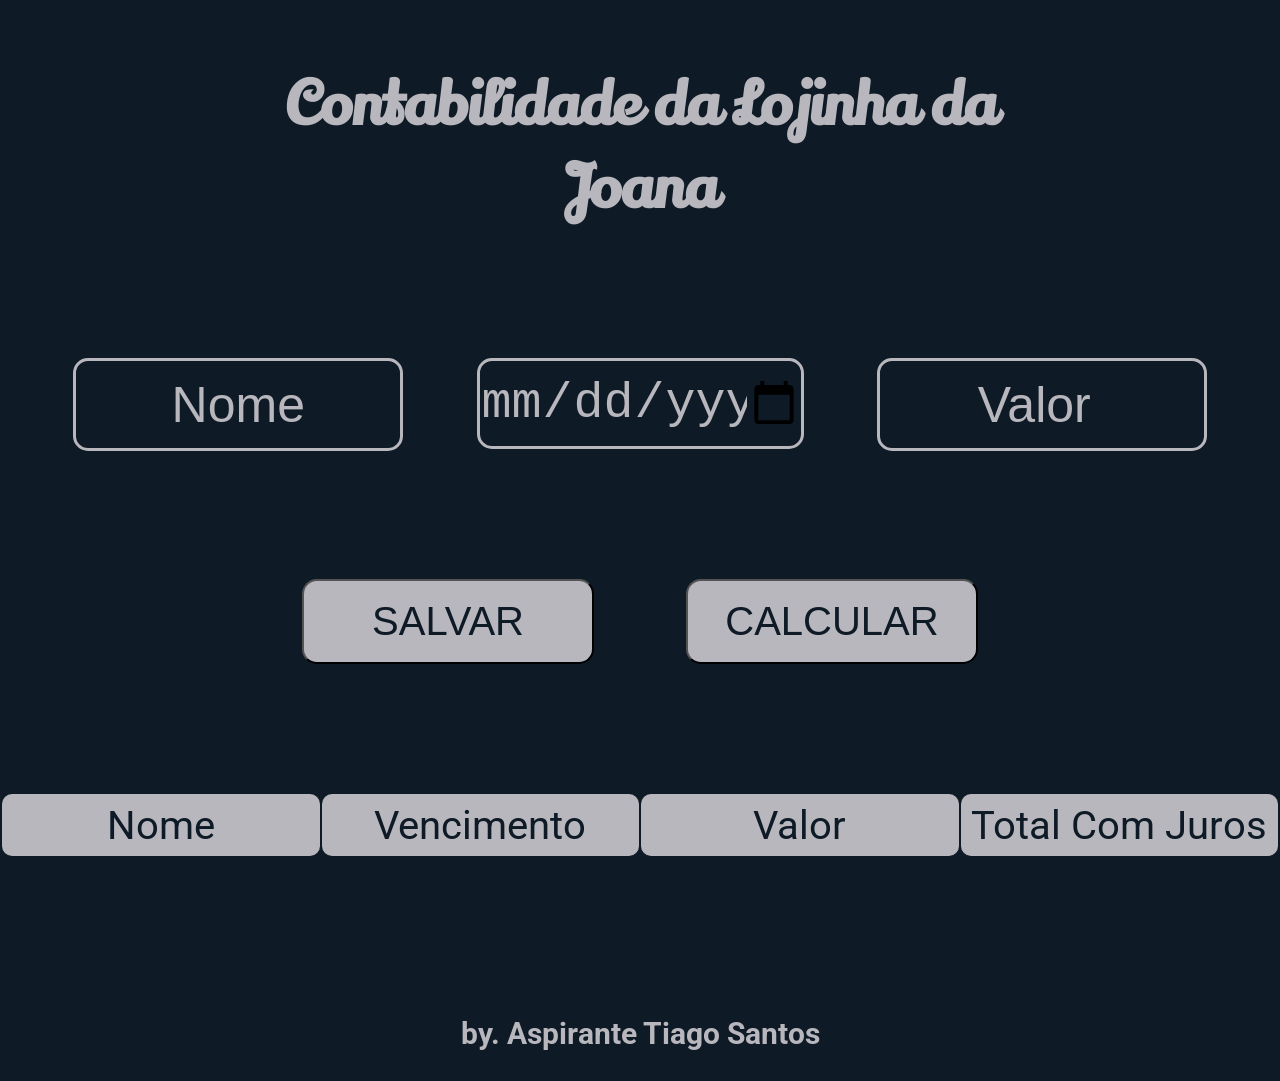
<file: index.html>
<!DOCTYPE html>
    <html lang="pt-br">
    <head>
        <meta charset="UTF-8">
        <title>LOJA DA JOANA</title>
        <link rel="stylesheet" href="style.css" type="text/css">
        <link rel="preconnect" href="https://fonts.googleapis.com" />
        <link rel="preconnect" href="https://fonts.gstatic.com" crossorigin />
        <link href="https://fonts.googleapis.com/css2?family=Lily+Script+One&display=swap" rel="stylesheet">
        <link rel="shortcut icon" href="img/logo.png" type="image/x-icon" />
        <link href="https://fonts.googleapis.com/css2?family=Roboto&display=swap" rel="stylesheet">
    </head>
    <body>
        <main>
            <h1>Contabilidade da Lojinha da <span>Joana</span></h1>
            <form>
                <div id="campos">
                    <input type="text" id="nomeDoCliente" placeholder="Nome"/>
                    <input type="date" id="dataDoVencimento" placeholder="Vencimento"/>
                    <input type="number" id="valorDaCompra" placeholder="Valor"/>
                </div>
                <div id="botoes">
                    <input type="button" onclick="inserirArray()" value="SALVAR"/>
                    <input type="button" onclick="adiconarJuros()" value="CALCULAR"/>
                </div>
            </form>
            <table>
                <thead>
                    <tr>
                        <td>Nome</td>
                        <td>Vencimento</td>
                        <td>Valor</td>
                        <td>Total Com Juros</td>
                    </tr>
                </thead>
                <tbody id="tabela2">
                </tbody>
            </table>    
        </main>
        <footer>
            <h3>by. Aspirante Tiago Santos</h3>
        </footer>
        <script src="script.js"></script>
    </body>
</html>
</file>
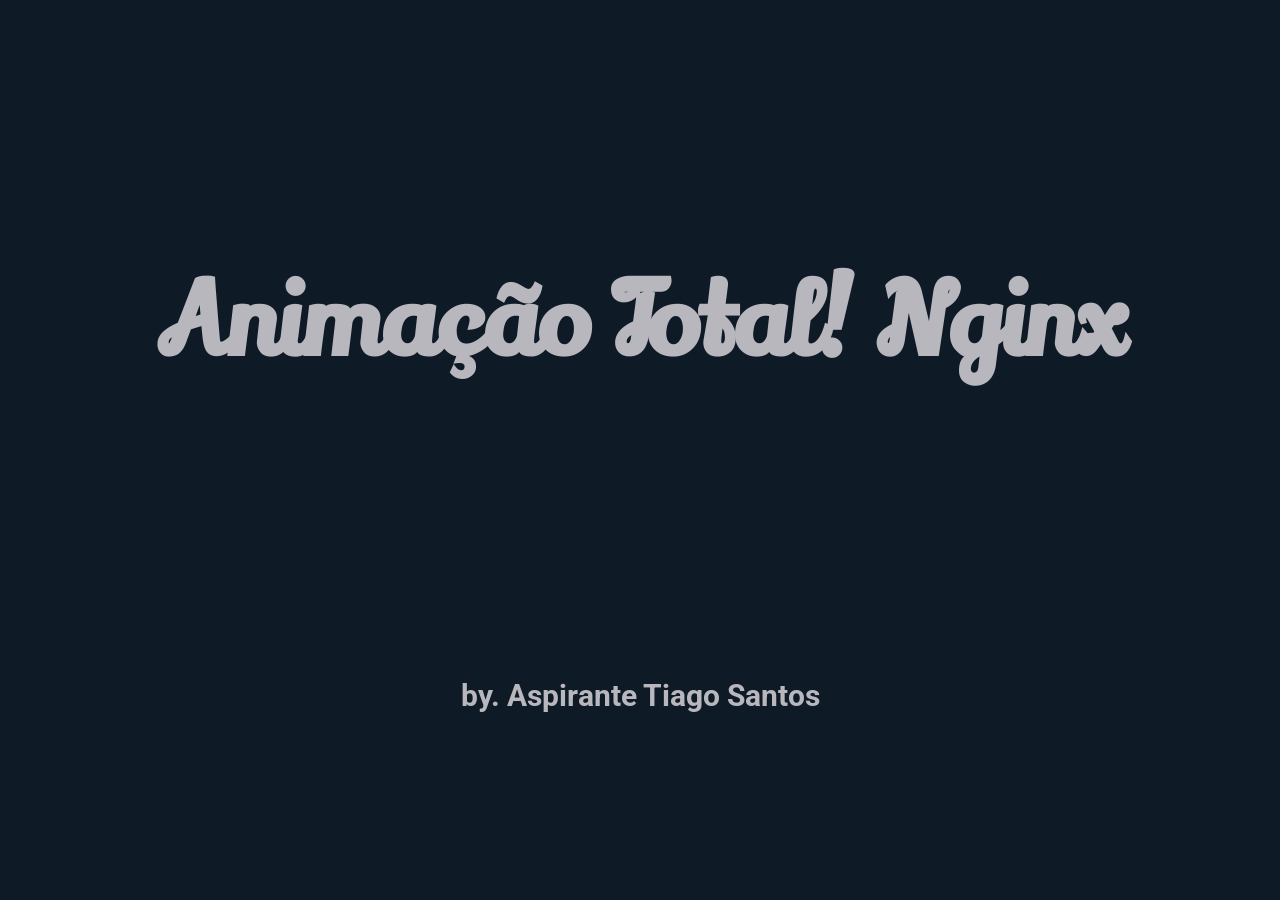
<file: index2.html>
<html>
   <head>
       <meta charset="UTF-8" />
       <title>HTTPD | TIAGO</title>
       <link rel="preconnect" href="https://fonts.googleapis.com" />
       <link rel="preconnect" href="https://fonts.gstatic.com" crossorigin />
       <link href="https://fonts.googleapis.com/css2?family=Lily+Script+One&display=swap" rel="stylesheet" />
       <link href="https://fonts.googleapis.com/css2?family=Roboto&display=swap" rel="stylesheet">
       <style>
           body{
               margin: 0;
               background-color: #0E1A26;
               color: #B8B7BD;
           }

           main{
            width: 100%;
            height: 645px;
            display: flex;
            justify-content: center;
            align-items: center;
        }

        h1{
            font-family: 'Lily Script One', cursive;
            font-size: 100px;
        }

        h2{
            font-size:30px;
            font-family: 'Roboto', sans-serif;
        }

        footer{
            width: 100%;
            height:100px;
            display: flex;
            justify-content: center;
            align-items: center;
        }
    </style>
</head>
<body>
   <main>
      <h1>Animação Total! Nginx</h1>
   </main>
   <footer>
      <h2>by. Aspirante Tiago Santos</h2>
   </footer>
</body>
</html>
</file>
<file: style.css>
body{
    background-color: #0E1A26;
    margin: 0;
}

span{
    display: block;
}

h1{
    color: #B8B7BD;
    font-size: 60px;
    text-align: center;
    font-family: 'Lily Script One', cursive;
    margin-top: 5%;
}

h3{
    color: #B8B7BD;
    font-size: 30px;
    font-family: 'Roboto', sans-serif;
}

input{
    width: 25%;
    height: 85px;
}

#campos{
    width: 100%;
    display: flex;
    justify-content: space-evenly;
    margin-top: 10%;
}

#campos input{
    background-color: transparent;
    border: 3px solid #B8B7BD;
    color: #B8B7BD;
    font-size: 50px;
    text-align: center;
    border-radius: 15px;
}

#campos input::placeholder{
    color: #B8B7BD;
}

#botoes{
    width: 60%;
    display: flex;
    justify-content: space-around;
    margin-top: 10%;
    margin-left: 20%;
}
#botoes input{
    background-color: #B8B7BD;
    width: 38%;
    border-radius: 15px;
    color: #0E1A26;
    font-size: 40px;
}

#botoes input:hover{
    cursor: pointer;
}

tr, table{
    width: 100%;
    font-family: 'Roboto', sans-serif;
}

thead td{
    background-color: #B8B7BD;
    color: #0E1A26;
}

td{
    width: 25%;
    height: 60px;
    text-align: center;
    font-size: 40px;
    color: #B8B7BD;
    border-radius: 10px;
}

table{
    margin-top: 10%;
}

footer{
    display: flex;
    justify-content: center;
    text-align: center;
    margin-top: 10%;
}
</file>
